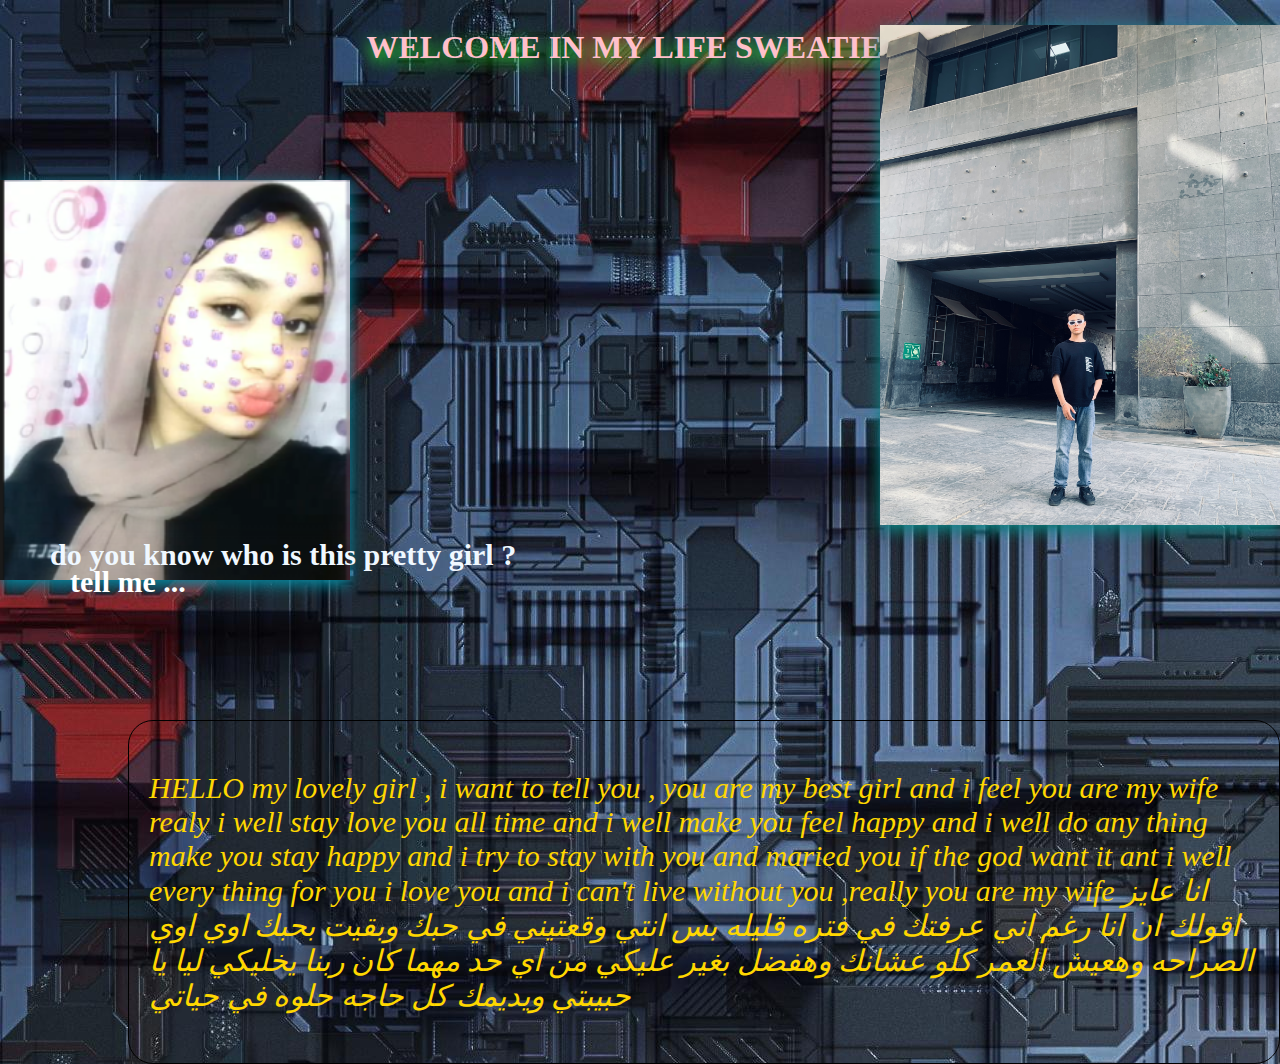
<file: index.html>
<!DOCTYPE html>
<html lang="en">
    <title>the project</title>
    <link rel="stylesheet" href="style.css">

</head>

<body>
    <h1> WELCOME IN MY LIFE SWEATIE ♥</h1>\
    <div class="main">
        <div class="img1"></div>
        <div class="img2"></div>
        <h2 class="know">do you know who is this pretty girl ?</h2>
        <h2 class="tell">tell me ...</h2>
        <h2 class="wife">this my wife ♥</h2>

    </div>
    <div class="main2">
        
        <p class main3>HELLO my lovely girl , i want to tell you , you are my best girl and i feel you are my wife realy i well stay love you all time and i well make you feel happy and i well do any thing make you stay happy and i try to stay with you and maried you if the god want it ant i well every thing for you i love you and i can't live without you ,really you are my wife
        انا عايز اقولك ان انا رغم اني عرفتك في فتره قليله بس انتي وقعتيني في حبك وبقيت بحبك اوي اوي الصراحه وهعيش العمر كلو عشانك وهفضل بغير عليكي من اي حد مهما كان ربنا يخليكي ليا يا حبيبتي ويديمك كل حاجه حلوه في حياتي 

    </p>
    </div>
</body>
</html>
</file>
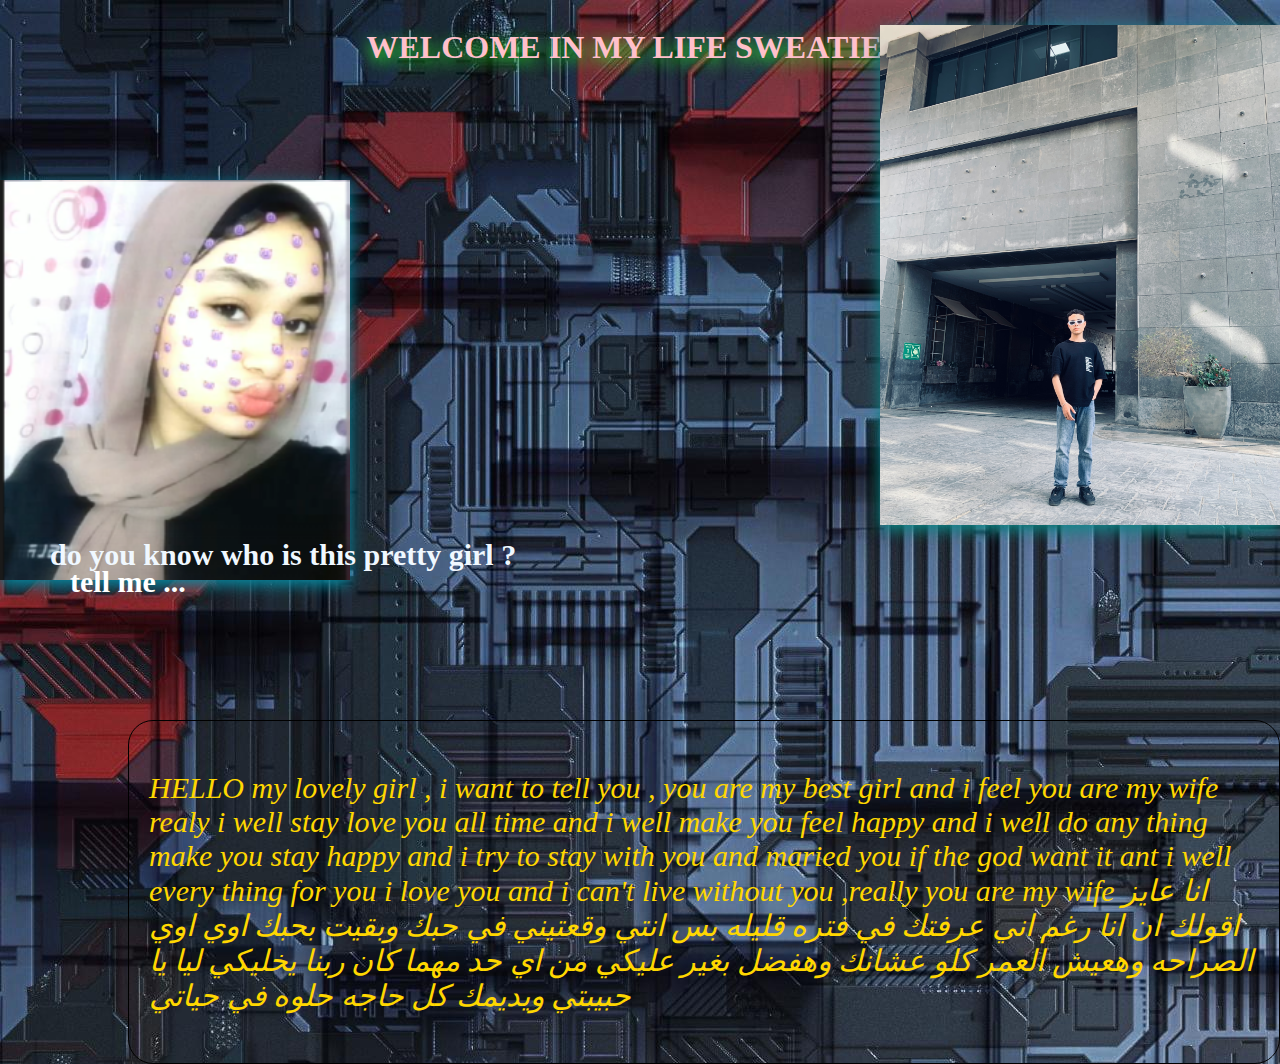
<file: Untitled-1.html>
<!DOCTYPE html>
<html lang="en">
    <title>the project</title>
    <link rel="stylesheet" href="style.css">

</head>

<body>
    <h1> WELCOME IN MY LIFE SWEATIE ♥</h1>\
    <div class="main">
        <div class="img1"></div>
        <div class="img2"></div>
        <h2 class="know">do you know who is this pretty girl ?</h2>
        <h2 class="tell">tell me ...</h2>
        <h2 class="wife">this my wife ♥</h2>

    </div>
    <div class="main2">
        
        <p class main3>HELLO my lovely girl , i want to tell you , you are my best girl and i feel you are my wife realy i well stay love you all time and i well make you feel happy and i well do any thing make you stay happy and i try to stay with you and maried you if the god want it ant i well every thing for you i love you and i can't live without you ,really you are my wife
        انا عايز اقولك ان انا رغم اني عرفتك في فتره قليله بس انتي وقعتيني في حبك وبقيت بحبك اوي اوي الصراحه وهعيش العمر كلو عشانك وهفضل بغير عليكي من اي حد مهما كان ربنا يخليكي ليا يا حبيبتي ويديمك كل حاجه حلوه في حياتي 

    </p>
    </div>
</body>
</html>
</file>
<file: style.css>
*{
	scroll-behavior: smooth;
	scroll-behavior: auto;
}
body {
	text: color(white);
	background-image: url(TTT.JPG);
	display: flex;
	animation-delay: 69ms;
	flex-direction: row;
	flex-wrap: wrap;
	height: 100vh;
	overflow: hidden;
	justify-content: center;
	
	width: auto;
	top: 59mm;
	overflow: scroll;
	
}

.one {
	position: relative;
	display: flex;
	flex-direction: row;
	height: 100%;
	width: 100%;
}

.img1 {
	left: 0;
	top: 20%;
	position: absolute;
	background-image: url(441555164_1127807911925380_1659894470953001575_n.png);
	background-size: cover;
	width: 350px;
	height: 400px;
	box-shadow: 0 5px 15px rgb(6, 143, 167);
}

.img2 {
	position: absolute;
	right: 0;
	top: 25PX;
	background: url(2024_04_01_14_23_IMG_6328.JPG);
	background-size: cover;
	width: 400px;
	height: 500px;
	box-shadow: 0 5px 15px rgb(11, 137, 137);
	
	
}

h1 {
	text-shadow: 0 5px 15px #28f22b;
	text-shadow: 0 15px 2c5px #2bf228;
	color: pink;
}

.know,
.main2 {
	color: aliceblue;
	position: absolute;
	font-size: 30px;
	top: 57%;
	left: 50px;
	
}
.main2{
	top: 80%;
	left:10%;
	color:gold;
	padding: 20px;
	border-radius: 25px;
	border: 1px solid rgb(0, 0, 0);
	font-style: italic;
}
.please_inter_the_text{
	font-size: 20px ;
	font-weight: bold;
	font-style: italic;
	left: 10%;

} 
.wife {
	color: rgb(111, 255, 8);
	position: absolute;
	top: 50%;
	left: 700px;
	font-size: 40px;
	text-shadow: 0 5px 15px #ff0055;
	text-shadow: 0 15px 2c5px #000000;
	opacity: 0;
}

.tell {
	color: white;
	position: absolute;
	top: 60%;
	left: 70px;
	font-size: 30px;

}

.tell:hover+.wife {
	animation: show 2s ease;
}

@keyframes show {
	0% {
		opacity: 0;
	}

	100% {
		opacity: 1;
	}
}

.main1 {
	margin: 50%;
	width: 500px;
}

.UNIK1 {
	color: #28f22b;
}

.p2{
	display: flex;
	justify-content: space-evenly;
	align-content: space-between;
	margin-top: 1000PX;
	width: 200px;
	height: 200px;
}
.please_inter_the_text{
	left: 10%;
}
</file>
